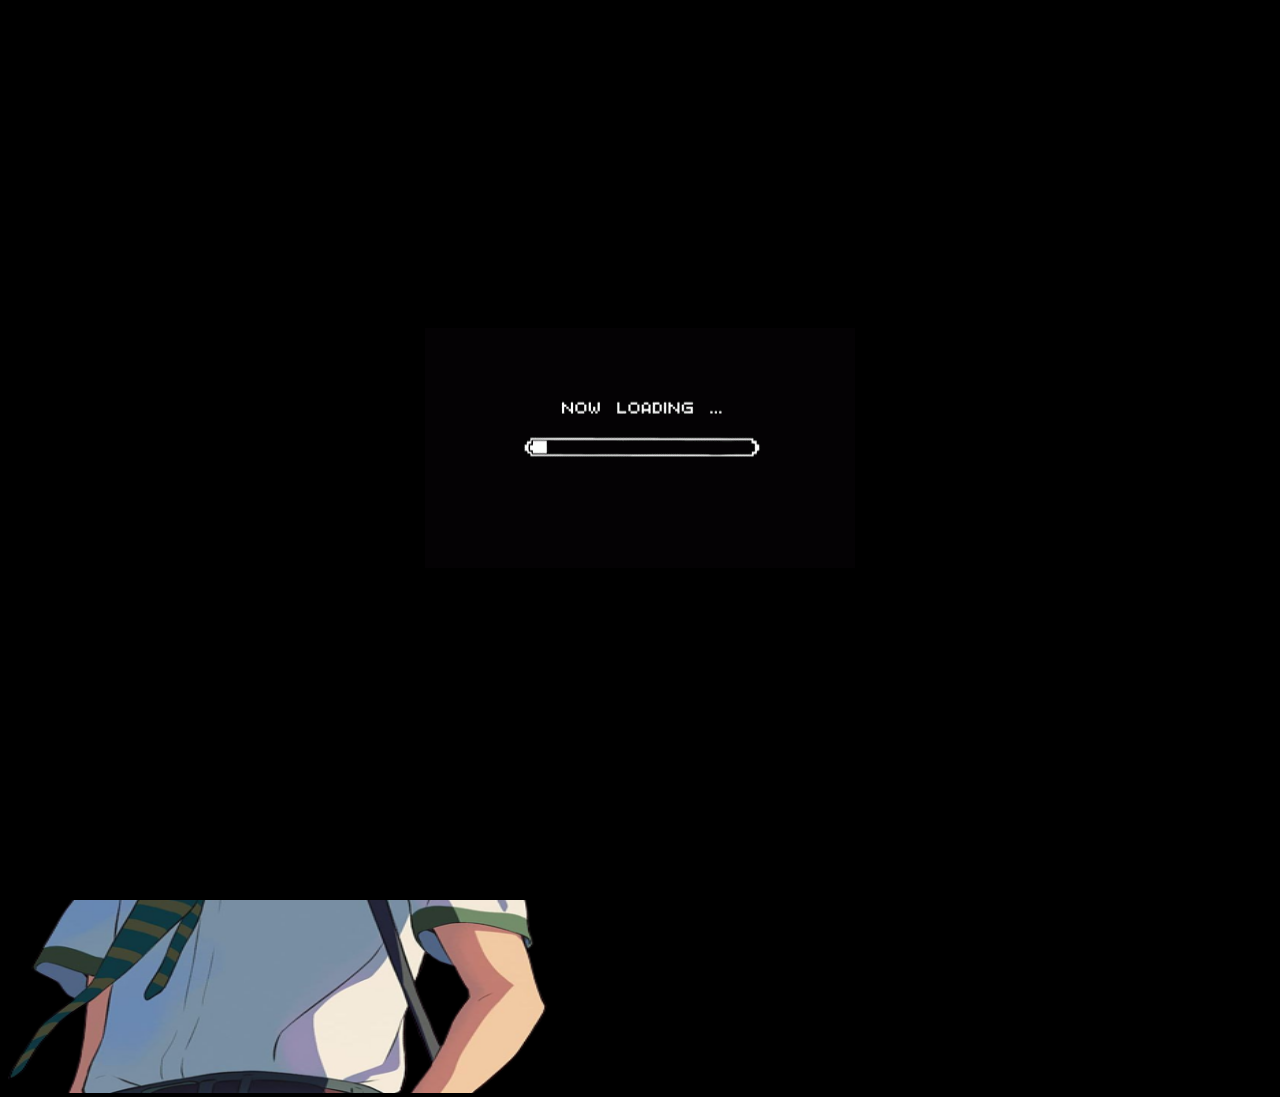
<file: pages/index.html>
<!DOCTYPE html>
<html lang="en">
  <head>
    <meta charset="UTF-8" />
    <meta http-equiv="X-UA-Compatible" content="IE=edge" />
    <meta name="viewport" content="width=device-width, initial-scale=1.0" />
    <title>Portofolio | Dennis Satriani Sp</title>
    <!-- Font -->
    <link rel="preconnect" href="https://fonts.googleapis.com" />
    <link rel="preconnect" href="https://fonts.gstatic.com" crossorigin />
    <link href="https://fonts.googleapis.com/css2?family=Trispace:wght@600&display=swap" rel="stylesheet" />
    <link rel="preconnect" href="https://fonts.googleapis.com" />
    <link rel="preconnect" href="https://fonts.gstatic.com" crossorigin />
    <link href="https://fonts.googleapis.com/css2?family=Anek+Latin:wght@300&display=swap" rel="stylesheet" />
    <link rel="preconnect" href="https://fonts.googleapis.com">
    <link rel="preconnect" href="https://fonts.gstatic.com" crossorigin>
    <link href="https://fonts.googleapis.com/css2?family=Roboto+Mono&display=swap" rel="stylesheet">
    <link rel="preconnect" href="https://fonts.googleapis.com">
    <link rel="preconnect" href="https://fonts.gstatic.com" crossorigin>
    <link href="https://fonts.googleapis.com/css2?family=Fira+Sans:wght@500&display=swap" rel="stylesheet">
    <link rel="preconnect" href="https://fonts.googleapis.com">
    <link rel="preconnect" href="https://fonts.gstatic.com" crossorigin>
    <link href="https://fonts.googleapis.com/css2?family=Arima&display=swap" rel="stylesheet">
    <!-- End Font -->

    <!-- Css Bosstrap -->
    <link href="https://cdn.jsdelivr.net/npm/bootstrap@5.0.2/dist/css/bootstrap.min.css" rel="stylesheet" integrity="sha384-EVSTQN3/azprG1Anm3QDgpJLIm9Nao0Yz1ztcQTwFspd3yD65VohhpuuCOmLASjC" crossorigin="anonymous" />
    <!-- End Css Boostrap -->

    <!-- Css Saya -->
    <link rel="stylesheet" href="../asset/style.css" />
    <link rel="stylesheet" href="../asset/preload.css">
    <link rel="icon" type="image/png" href="../img/favicon-32x32.png" sizes="32x32" />
    <link rel="icon" type="image/png" href="../img/favicon-32x32.png" sizes="16x16" />
    <!-- End Css saya -->

    <!-- Animasi -->
    <head>
      <link
        rel="stylesheet"
        href="https://cdnjs.cloudflare.com/ajax/libs/animate.css/4.1.1/animate.min.css"
      />
    </head>
    <!-- Css Font Awesome -->

    <link rel="stylesheet" href="../fontawesome-free-5.15.4-web/css/all.min.css" />
    <!-- End CSS -->
  </head>
  <body>
    <!-- Preload -->
    <div class="preloader">
      <div class="loading">
        <img src="../img/loading1.gif" alt="" />
      </div>
    <!-- Preload end -->
    </div>
    <!-- Start Navigasi -->
    <nav class="navbar navbar-expand-lg bg-dark text-white">
      <div class="container">
        <a class="navbar-brand" href="#" style="color: #fff200; font-family: 'Trispace', sans-serif">./Dennis</a>
        <button class="navbar-toggler" type="button" data-bs-toggle="collapse" data-bs-target="#navbarNav" aria-controls="navbarNav" aria-expanded="false" aria-label="Toggle navigation">
          <span class="navbar-toggler-icon"></span>
        </button>
        <div class="collapse navbar-collapse" id="navbarNav">
          <ul class="navbar-nav ms-auto">
            <li class="nav-item">
              <a class="nav-link active" aria-current="page" href="#" style="color: #fff200"><i class="fas fa-home me-2"></i>Home</a>
            </li>
            <li class="nav-item">
              <a class="nav-link tombol putih" href="about.html"><i class="fas fa-user-astronaut me-2"></i>About</a>
            </li>
            <li class="nav-item">
              <a class="nav-link tombol putih" href="skill.html"><i class="fas fa-tools me-2"></i>Skills</a>
            </li>
            <li class="nav-item">
              <a class="nav-link tombol putih" href="pendidikan.html"><i class="fas fa-graduation-cap me-2"></i>Educational Background</a>
            </li>
            <li class="nav-item">
              <a class="nav-link tombol putih" href="portofolio.html"><i class="fab fa-accusoft me-2"></i>Portofolio</a>
            </li>
            <li class="nav-item">
              <a class="nav-link tombol putih" href="hubungi.html"><i class="fas fa-sms me-2"></i>Contact me</a>
            </li>
          </ul>
        </div>
      </div>
    </nav>
    <!-- End Navigasi -->

    <!-- Jumbotron -->
    <section id="particles-js">
      <div class="container container12">
        <div class="row text-white ">
          <div class="col-md-6 margin">
            <div class="jumbotron">
                <h3 style="font-family: 'Roboto Mono', monospace; color: #fff200;">Hi,Coders!</h3>
              <h1 class="display-4" style="font-family: 'Fira Sans', sans-serif;"><span>I'm</span> <span class="animasi animate__animated animate__flash animate__infinite">Dennis Satriani</span> |</h1>
              <p class="lead">I am a student at SMAN 2 CITY CIREBON. I really like the web field since 1st grade of junior high school. Since then I have continued to study until now. I have about 3 years experience in the website</p>
              <a class="btn btn-warning btn-lg tekan" href="../kuis/form.php" role="button" style="border-radius: 50px; font-weight: bold;">Coba Game Saya!</a>
            </div>
          </div>
          <div class="col-md-5">
            <img src="../img/banner.png" class="animate__animated animate__bounceInDown" alt="" width="550px" height="600px"/>
          </div>
        </div>
        </div>
      </div>
    </section>
    <!-- End Jumbotron -->
  <!-- Footer -->
  <footer class="penutup" style="font-family: 'Courier New', Courier, monospace; color: white">
    <hr />
    <p class="text-center">CopyRight By ./Dennis Satriani Sucipto Putra</p>
  </footer>
  <!-- End Footer -->
    <!-- Kumpulan Java Script -->
    <script src="../asset/Jquery.js"></script>
    <script src="https://cdn.jsdelivr.net/npm/bootstrap@5.0.2/dist/js/bootstrap.bundle.min.js" integrity="sha384-MrcW6ZMFYlzcLA8Nl+NtUVF0sA7MsXsP1UyJoMp4YLEuNSfAP+JcXn/tWtIaxVXM" crossorigin="anonymous"></script>
    <script src="../asset/particles.min.js"></script>
    <script src="../asset/particles.js"></script>
    <script src="../asset/app.js"></script>
    <script src="../asset/main.js"></script>
  </body>
</html>
</file>
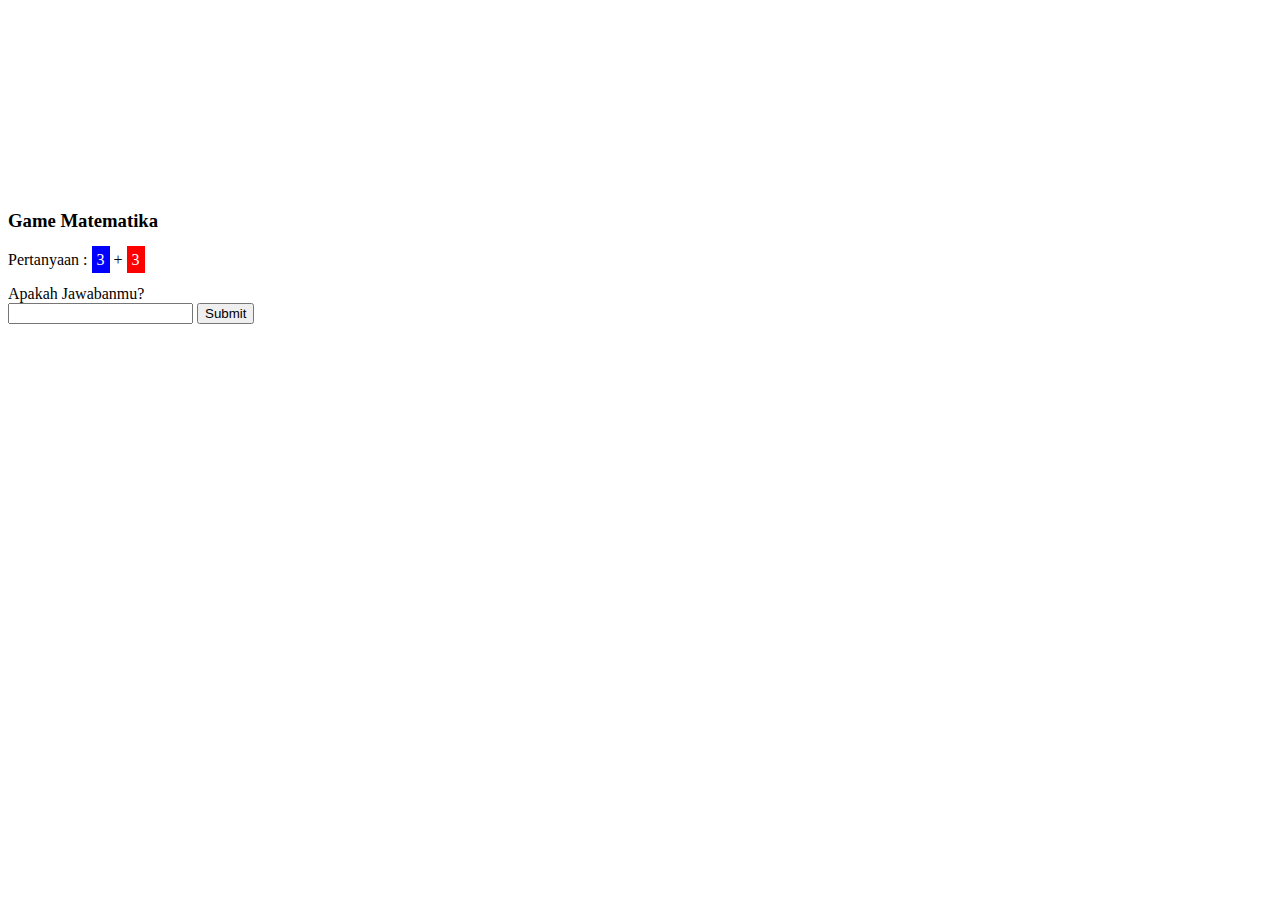
<file: game/game.html>
<!DOCTYPE html>
<html lang="en">
  <head>
    <meta charset="UTF-8" />
    <meta http-equiv="X-UA-Compatible" content="IE=edge" />
    <meta name="viewport" content="width=device-width, initial-scale=1.0" />
    <title>Game Pembelajaran Batch 1</title>
    <link href="https://cdn.jsdelivr.net/npm/bootstrap@5.0.2/dist/css/bootstrap.min.css" rel="stylesheet" integrity="sha384-EVSTQN3/azprG1Anm3QDgpJLIm9Nao0Yz1ztcQTwFspd3yD65VohhpuuCOmLASjC" crossorigin="anonymous" />
    <link rel="stylesheet" href="game.css" />
  </head>
  <body>
    <div class="container text-white" style="margin-top: 210px">
      <div class="row">
        <div class="col text-center">
          <h3>Game Matematika</h3>
          <p>Pertanyaan : <span id="number1" style="background-color: blue; color: white; padding: 5px"></span> + <span id="number2" style="background-color: red; color: white; padding: 5px"></span></p>
          <label for="">Apakah Jawabanmu?</label>
          <br />
          <input type="text" id="total" />
          <button class="btn btn-primary button" id="tombol">Submit</button>
          <br />
        </div>
      </div>
    </div>
    <script src="../asset/Jquery.js"></script>
    <script src="game.js"></script>
  </body>
</html>
</file>
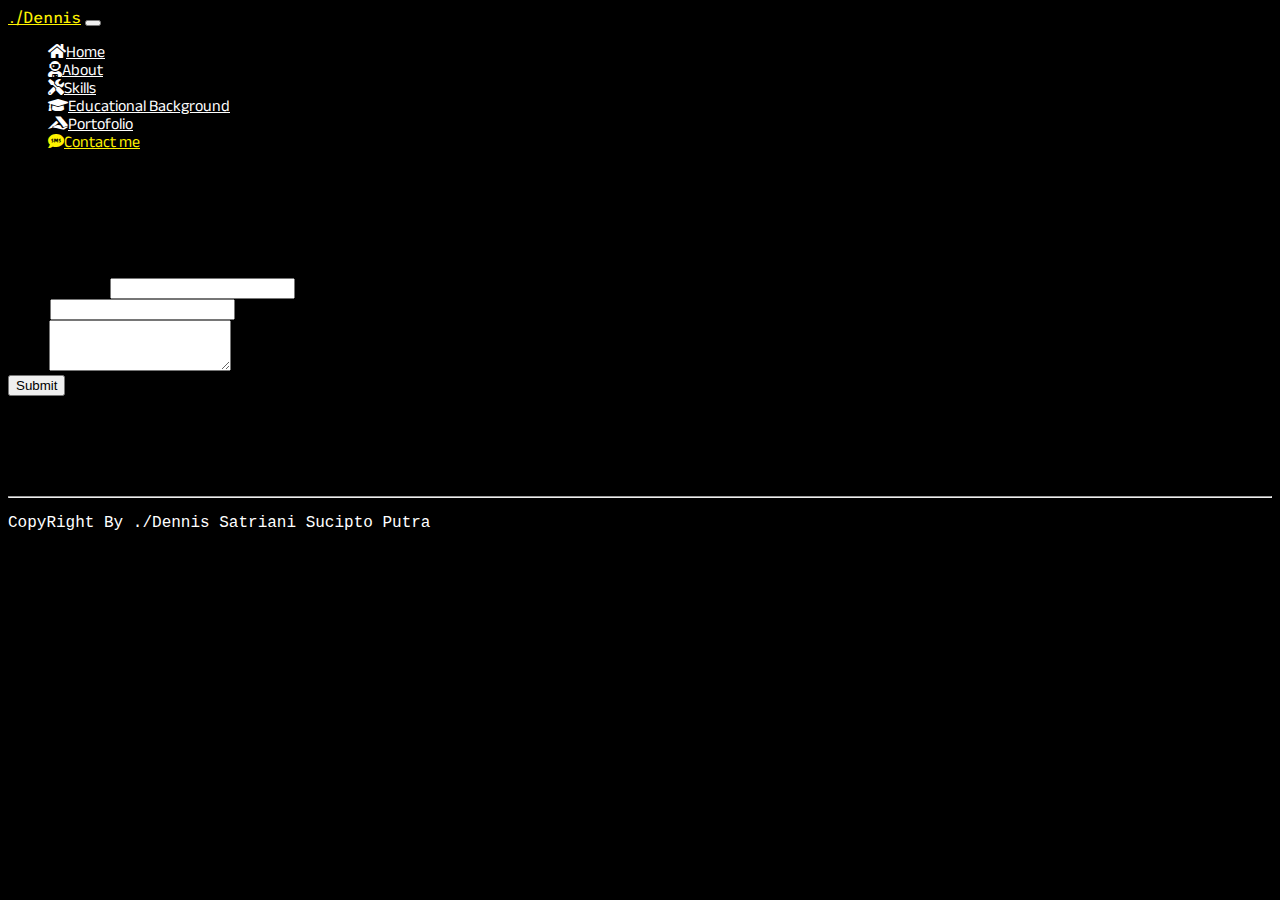
<file: pages/hubungi.html>
<!DOCTYPE html>
<html lang="en">
  <head>
    <meta charset="UTF-8" />
    <meta http-equiv="X-UA-Compatible" content="IE=edge" />
    <meta name="viewport" content="width=device-width, initial-scale=1.0" />
    <title>Portofolio | Dennis Satriani Sp</title>
    <!-- Font -->
    <link rel="preconnect" href="https://fonts.googleapis.com" />
    <link rel="preconnect" href="https://fonts.gstatic.com" crossorigin />
    <link href="https://fonts.googleapis.com/css2?family=Trispace:wght@600&display=swap" rel="stylesheet" />
    <link rel="preconnect" href="https://fonts.googleapis.com" />
    <link rel="preconnect" href="https://fonts.gstatic.com" crossorigin />
    <link href="https://fonts.googleapis.com/css2?family=Anek+Latin:wght@300&display=swap" rel="stylesheet" />
    <link rel="preconnect" href="https://fonts.googleapis.com" />
    <link rel="preconnect" href="https://fonts.gstatic.com" crossorigin />
    <link href="https://fonts.googleapis.com/css2?family=Roboto+Mono&display=swap" rel="stylesheet" />
    <link rel="preconnect" href="https://fonts.googleapis.com" />
    <link rel="preconnect" href="https://fonts.gstatic.com" crossorigin />
    <link href="https://fonts.googleapis.com/css2?family=Fira+Sans:wght@500&display=swap" rel="stylesheet" />
    <link rel="preconnect" href="https://fonts.googleapis.com" />
    <link rel="preconnect" href="https://fonts.gstatic.com" crossorigin />
    <link href="https://fonts.googleapis.com/css2?family=Arima&display=swap" rel="stylesheet" />
    <link rel="preconnect" href="https://fonts.googleapis.com" />
    <link rel="preconnect" href="https://fonts.gstatic.com" crossorigin />
    <link href="https://fonts.googleapis.com/css2?family=Gentium+Book+Plus:ital@1&display=swap" rel="stylesheet" />
    <!-- End Font -->

    <!-- Css Bosstrap -->
    <link href="https://cdn.jsdelivr.net/npm/bootstrap@5.0.2/dist/css/bootstrap.min.css" rel="stylesheet" integrity="sha384-EVSTQN3/azprG1Anm3QDgpJLIm9Nao0Yz1ztcQTwFspd3yD65VohhpuuCOmLASjC" crossorigin="anonymous" />
    <!-- End Css Boostrap -->

    <!-- Css Saya -->
    <link rel="stylesheet" href="../asset/style.css" />
    <link rel="icon" type="image/png" href="../img/favicon-32x32.png" sizes="32x32" />
    <link rel="icon" type="image/png" href="../img/favicon-32x32.png" sizes="16x16" />
    <!-- End Css saya -->

    <!-- Animasi -->
    <head>
      <link rel="stylesheet" href="https://cdnjs.cloudflare.com/ajax/libs/animate.css/4.1.1/animate.min.css" />
    </head>
    <!-- Css Font Awesome -->

    <link rel="stylesheet" href="../fontawesome-free-5.15.4-web/css/all.min.css" />
    <!-- End CSS -->
  </head>
  <body>
    <!-- Start Navigasi -->
    <nav class="navbar navbar-expand-lg navbar-dark bg-dark text-white fixed-top">
      <div class="container">
        <a class="navbar-brand" href="#" style="color: #fff200; font-family: 'Trispace', sans-serif">./Dennis</a>
        <button class="navbar-toggler" type="button" data-bs-toggle="collapse" data-bs-target="#navbarNav" aria-controls="navbarNav" aria-expanded="false" aria-label="Toggle navigation">
          <span class="navbar-toggler-icon"></span>
        </button>
        <div class="collapse navbar-collapse" id="navbarNav">
          <ul class="navbar-nav ms-auto">
            <li class="nav-item">
              <a class="nav-link tombol" aria-current="page" href="index.html" style="color: white"><i class="fas fa-home me-2"></i>Home</a>
            </li>
            <li class="nav-item">
              <a class="nav-link tombol putih" href="about.html"><i class="fas fa-user-astronaut me-2"></i>About</a>
            </li>
            <li class="nav-item">
              <a class="nav-link tombol putih" href="skill.html"><i class="fas fa-tools me-2"></i>Skills</a>
            </li>
            <li class="nav-item">
              <a class="nav-link tombol putih" href="pendidikan.html"><i class="fas fa-graduation-cap me-2"></i>Educational Background</a>
            </li>
            <li class="nav-item">
              <a class="nav-link tombol putih" href="portofolio.html"><i class="fab fa-accusoft me-2"></i>Portofolio</a>
            </li>
            <li class="nav-item">
              <a class="nav-link tombol putih" href="hubungi.html" style="color: #fff200"><i class="fas fa-sms me-2"></i>Contact me</a>
            </li>
          </ul>
        </div>
      </div>
    </nav>
    <!-- End Navigasi -->
    <!-- Hubungi -->
    <div class="container text-white" style="margin-top: 80px;">
        <div class="row text-center">
          <div class="col">
            <h2><i class="fas fa-sms me-2"></i>Contact Me</h2>
          </div>
        </div>
        <div class="row justify-content-center">
          <div class="col-md-6">
            <form>
              <div class="mb-3">
                <label for="nama" class="form-label">Nama Lengkap</label>
                <input type="text" class="form-control" id="nama" aria-describedby="emailHelp" required/>
              </div>
              <div class="mb-3">
                <label for="email" class="form-label">Email</label>
                <input type="email" class="form-control" id="email" required/>
              </div>
              <div class="mb-3">
                <label for=pesan" class="form-label">Pesan</label>
                <textarea class="form-control" id="pesan" rows="3" required></textarea>
              </div>
              <button type="submit" class="btn btn-primary">Submit</button>
            </form>
          </div>
        </div>
      </div>
    <!-- Hubungi End -->
    <!-- Footer -->
    <footer style="font-family: 'Courier New', Courier, monospace; color: white; margin-top: 100px">
      <hr />
      <p class="text-center">CopyRight By ./Dennis Satriani Sucipto Putra</p>
    </footer>
    <!-- End Footer -->
    <!-- Kumpulan Java Script -->
    <script src="../asset/Jquery.js"></script>
    <script src="https://cdn.jsdelivr.net/npm/bootstrap@5.0.2/dist/js/bootstrap.bundle.min.js" integrity="sha384-MrcW6ZMFYlzcLA8Nl+NtUVF0sA7MsXsP1UyJoMp4YLEuNSfAP+JcXn/tWtIaxVXM" crossorigin="anonymous"></script>
    <script src="../asset/particles.min.js"></script>
    <script src="../asset/particles.js"></script>
    <script src="../asset/app.js"></script>
    <script src="../asset/main.js"></script>
  </body>
</html>
</file>
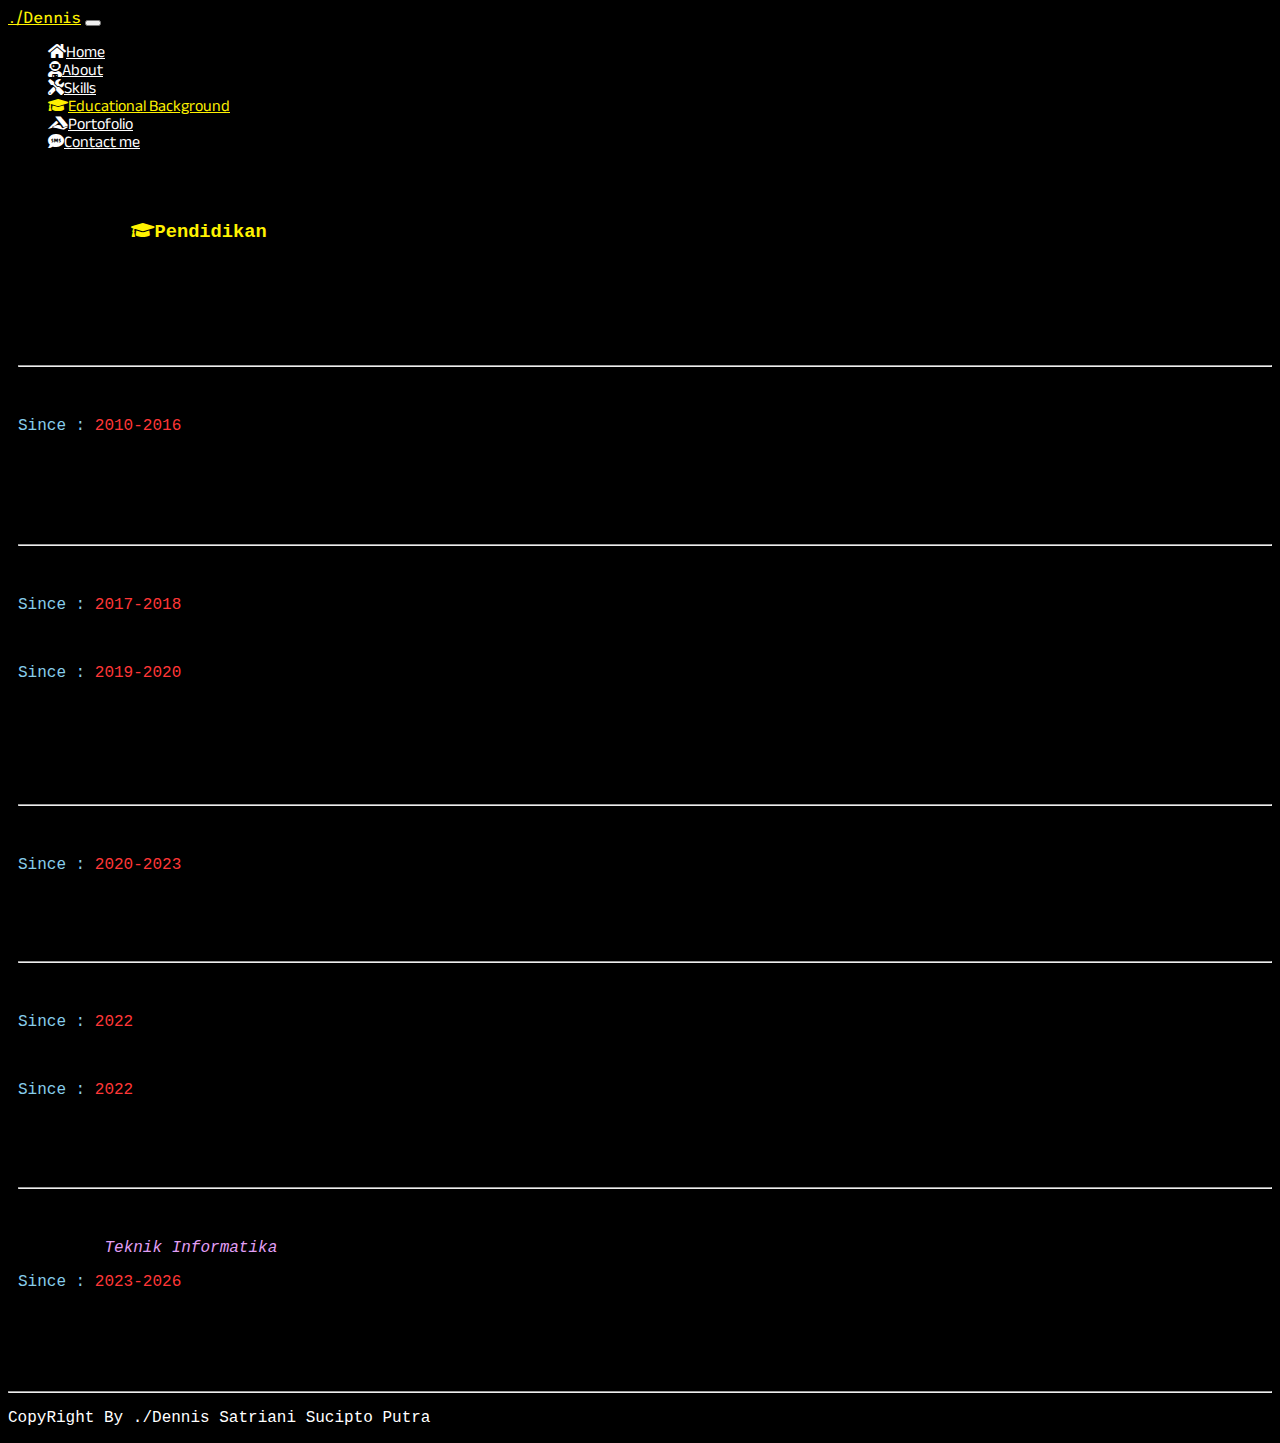
<file: pages/pendidikan.html>
<!DOCTYPE html>
<html lang="en">
  <head>
    <meta charset="UTF-8" />
    <meta http-equiv="X-UA-Compatible" content="IE=edge" />
    <meta name="viewport" content="width=device-width, initial-scale=1.0" />
    <title>Portofolio | Dennis Satriani Sp</title>
    <!-- Font -->
    <link rel="preconnect" href="https://fonts.googleapis.com" />
    <link rel="preconnect" href="https://fonts.gstatic.com" crossorigin />
    <link href="https://fonts.googleapis.com/css2?family=Trispace:wght@600&display=swap" rel="stylesheet" />
    <link rel="preconnect" href="https://fonts.googleapis.com" />
    <link rel="preconnect" href="https://fonts.gstatic.com" crossorigin />
    <link href="https://fonts.googleapis.com/css2?family=Anek+Latin:wght@300&display=swap" rel="stylesheet" />
    <link rel="preconnect" href="https://fonts.googleapis.com" />
    <link rel="preconnect" href="https://fonts.gstatic.com" crossorigin />
    <link href="https://fonts.googleapis.com/css2?family=Roboto+Mono&display=swap" rel="stylesheet" />
    <link rel="preconnect" href="https://fonts.googleapis.com" />
    <link rel="preconnect" href="https://fonts.gstatic.com" crossorigin />
    <link href="https://fonts.googleapis.com/css2?family=Fira+Sans:wght@500&display=swap" rel="stylesheet" />
    <link rel="preconnect" href="https://fonts.googleapis.com" />
    <link rel="preconnect" href="https://fonts.gstatic.com" crossorigin />
    <link href="https://fonts.googleapis.com/css2?family=Arima&display=swap" rel="stylesheet" />
    <link rel="preconnect" href="https://fonts.googleapis.com" />
    <link rel="preconnect" href="https://fonts.gstatic.com" crossorigin />
    <link href="https://fonts.googleapis.com/css2?family=Gentium+Book+Plus:ital@1&display=swap" rel="stylesheet" />
    <!-- End Font -->

    <!-- Css Bosstrap -->
    <link href="https://cdn.jsdelivr.net/npm/bootstrap@5.0.2/dist/css/bootstrap.min.css" rel="stylesheet" integrity="sha384-EVSTQN3/azprG1Anm3QDgpJLIm9Nao0Yz1ztcQTwFspd3yD65VohhpuuCOmLASjC" crossorigin="anonymous" />
    <!-- End Css Boostrap -->

    <!-- Css Saya -->
    <link rel="stylesheet" href="../asset/style.css" />
    <link rel="icon" type="image/png" href="../img/favicon-32x32.png" sizes="32x32" />
    <link rel="icon" type="image/png" href="../img/favicon-32x32.png" sizes="16x16" />
    <!-- End Css saya -->

    <!-- Animasi -->
    <head>
      <link rel="stylesheet" href="https://cdnjs.cloudflare.com/ajax/libs/animate.css/4.1.1/animate.min.css" />
    </head>
    <!-- Css Font Awesome -->

    <link rel="stylesheet" href="../fontawesome-free-5.15.4-web/css/all.min.css" />
    <!-- End CSS -->
  </head>
  <body>
    <!-- Start Navigasi -->
    <nav class="navbar navbar-expand-lg navbar-dark bg-dark text-white fixed-top">
      <div class="container">
        <a class="navbar-brand" href="#" style="color: #fff200; font-family: 'Trispace', sans-serif">./Dennis</a>
        <button class="navbar-toggler" type="button" data-bs-toggle="collapse" data-bs-target="#navbarNav" aria-controls="navbarNav" aria-expanded="false" aria-label="Toggle navigation">
          <span class="navbar-toggler-icon"></span>
        </button>
        <div class="collapse navbar-collapse" id="navbarNav">
          <ul class="navbar-nav ms-auto">
            <li class="nav-item">
              <a class="nav-link tombol" aria-current="page" href="index.html" style="color: white"><i class="fas fa-home me-2"></i>Home</a>
            </li>
            <li class="nav-item">
              <a class="nav-link tombol putih" href="about.html"><i class="fas fa-user-astronaut me-2"></i>About</a>
            </li>
            <li class="nav-item">
              <a class="nav-link tombol putih" href="skill.html"><i class="fas fa-tools me-2"></i>Skills</a>
            </li>
            <li class="nav-item">
              <a class="nav-link tombol putih" href="pendidikan.html" style="color: #fff200"><i class="fas fa-graduation-cap me-2"></i>Educational Background</a>
            </li>
            <li class="nav-item">
              <a class="nav-link tombol putih" href="portofolio.html"><i class="fab fa-accusoft me-2"></i>Portofolio</a>
            </li>
            <li class="nav-item">
              <a class="nav-link tombol putih" href="hubungi.html"><i class="fas fa-sms me-2"></i>Contact me</a>
            </li>
          </ul>
        </div>
      </div>
    </nav>
    <!-- End Navigasi -->
    <!-- Pendidikan -->
    <div class="container aturan text-center animate__animated animate__slideInDown" style="font-family: 'Courier New', Courier, monospace">
      <div class="row">
        <div class="col text-white">
          <h3>
            Background <span style="color: #fff200"><i class="fas fa-graduation-cap me-2"></i>Pendidikan</span>
          </h3>
        </div>
      </div>
      <div class="row text-center">
        <div class="col-md-4 text-white">
          <div class="padding" style="margin-top: 50px">
            <h4><i class="fas fa-graduation-cap me-2"></i>Sekolah Dasar</h4>
            <hr />
            <p><i>SDN PEKAYON JAYA 2</i></p>
            <p style="color: skyblue">Since : <span style="color: rgb(255, 55, 55)">2010-2016</span></p>
          </div>
        </div>

        <div class="col-md-4 text-white" style="margin-top: 0px">
          <div class="padding" style="margin-top: 20px">
            <h4>
              <i class="fas fa-graduation-cap me-2"></i>Sekolah <br />
              Menengah Pertama
            </h4>
            <hr />
            <p><i>SMPN 12 KOTA BEKASI</i></p>
            <p style="color: skyblue">Since : <span style="color: rgb(255, 55, 55)">2017-2018</span></p>
            <p><i>SMPN 12 KOTA CIREBON</i></p>
            <p style="color: skyblue">Since : <span style="color: rgb(255, 55, 55)">2019-2020</span></p>
          </div>
        </div>

        <div class="col-md-4 text-white">
          <div class="padding" style="margin-top: 50px">
            <h4><i class="fas fa-graduation-cap me-2"></i>Sekolah Menengah Atas</h4>
            <hr />
            <p><i>SMAN 2 KOTA CIREBON</i></p>
            <p style="color: skyblue">Since : <span style="color: rgb(255, 55, 55)">2020-2023</span></p>
          </div>
        </div>

        <div class="row justify-content-center">
          <div class="col-md-4 text-white">
            <div class="padding" style="margin-top: 10px">
              <h4><i class="fas fa-graduation-cap me-2"></i>Kursus Online</h4>
              <hr />
              <p><i>DICODING/ FRONT END DEVELOPER</i></p>
              <p style="color: skyblue">Since : <span style="color: rgb(255, 55, 55)">2022</span></p>
              <p><i>Hacktiv8/kodeid/FRONT END DEVELOPER</i></p>
              <p style="color: skyblue">Since : <span style="color: rgb(255, 55, 55)">2022</span></p>
            </div>
          </div>

          <div class="col-md-4 text-white">
            <div class="padding" style="margin-top: 10px">
              <h4><i class="fas fa-graduation-cap me-2"></i>Kuliah</h4>
              <hr />
              <p><i>Universitas Indonesia</i></p>
              <p>
                <i>Jurusan :<span style="color: #e19ff5">Teknik Informatika</span></i>
              </p>
              <p style="color: skyblue">Since : <span style="color: rgb(255, 55, 55)">2023-2026</span></p>
            </div>
          </div>
        </div>
      </div>
    </div>
    <!-- Pendidikan End -->
    <!-- Footer -->
    <footer style="font-family: 'Courier New', Courier, monospace; color: white; margin-top: 100px">
      <hr />
      <p class="text-center">CopyRight By ./Dennis Satriani Sucipto Putra</p>
    </footer>
    <!-- End Footer -->
    <!-- Kumpulan Java Script -->
    <script src="../asset/Jquery.js"></script>
    <script src="https://cdn.jsdelivr.net/npm/bootstrap@5.0.2/dist/js/bootstrap.bundle.min.js" integrity="sha384-MrcW6ZMFYlzcLA8Nl+NtUVF0sA7MsXsP1UyJoMp4YLEuNSfAP+JcXn/tWtIaxVXM" crossorigin="anonymous"></script>
    <script src="../asset/particles.min.js"></script>
    <script src="../asset/particles.js"></script>
    <script src="../asset/app.js"></script>
    <script src="../asset/main.js"></script>
  </body>
</html>
</file>
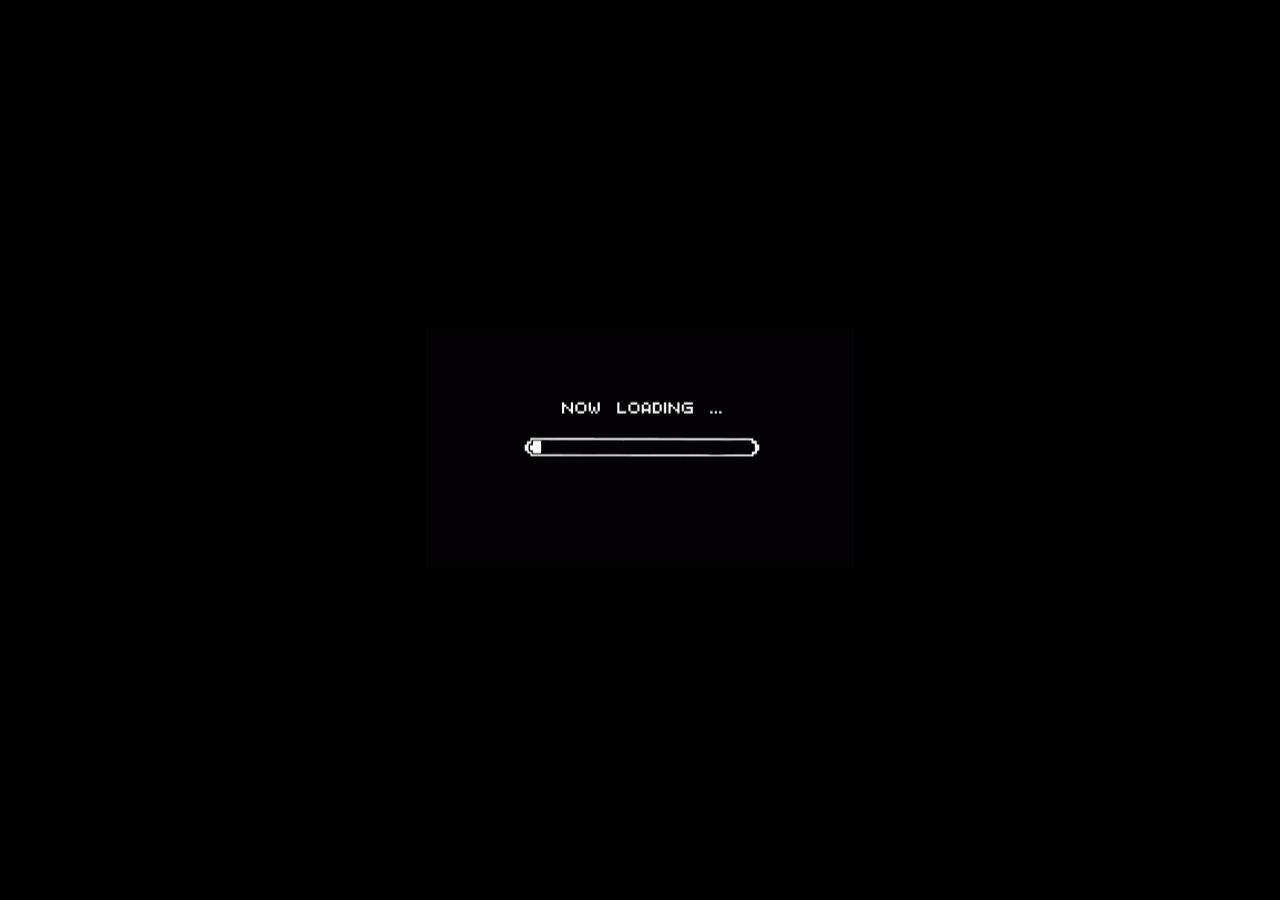
<file: pages/preloader.html>
<!DOCTYPE html>
<html lang="en">
  <head>
    <meta charset="UTF-8" />
    <meta http-equiv="X-UA-Compatible" content="IE=edge" />
    <meta name="viewport" content="width=device-width, initial-scale=1.0" />
    <title>Preloader</title>
    <link rel="stylesheet" href="../asset/preload.css" />
  </head>
  <body>
    <div class="preloader">
      <div class="loading">
        <img src="../img/loading1.gif" alt="" />
      </div>
    </div>

    <section>
      <h1 style="color: white">judul berita</h1>
      <p style="color: white">
        Lorem ipsum dolor sit amet consectetur adipisicing elit. Ratione, ducimus placeat recusandae laboriosam esse nihil, perferendis laudantium tenetur expedita nesciunt labore. Laudantium harum maiores ex ullam eum quidem pariatur
        voluptate! Magnam est dolores recusandae sit.
      </p>
    </section>
    <!-- Kumpulan JavaScript -->
    <script src="../asset/Jquery.js"></script>
    <script src="../asset/main.js"></script>
  </body>
</html>
</file>
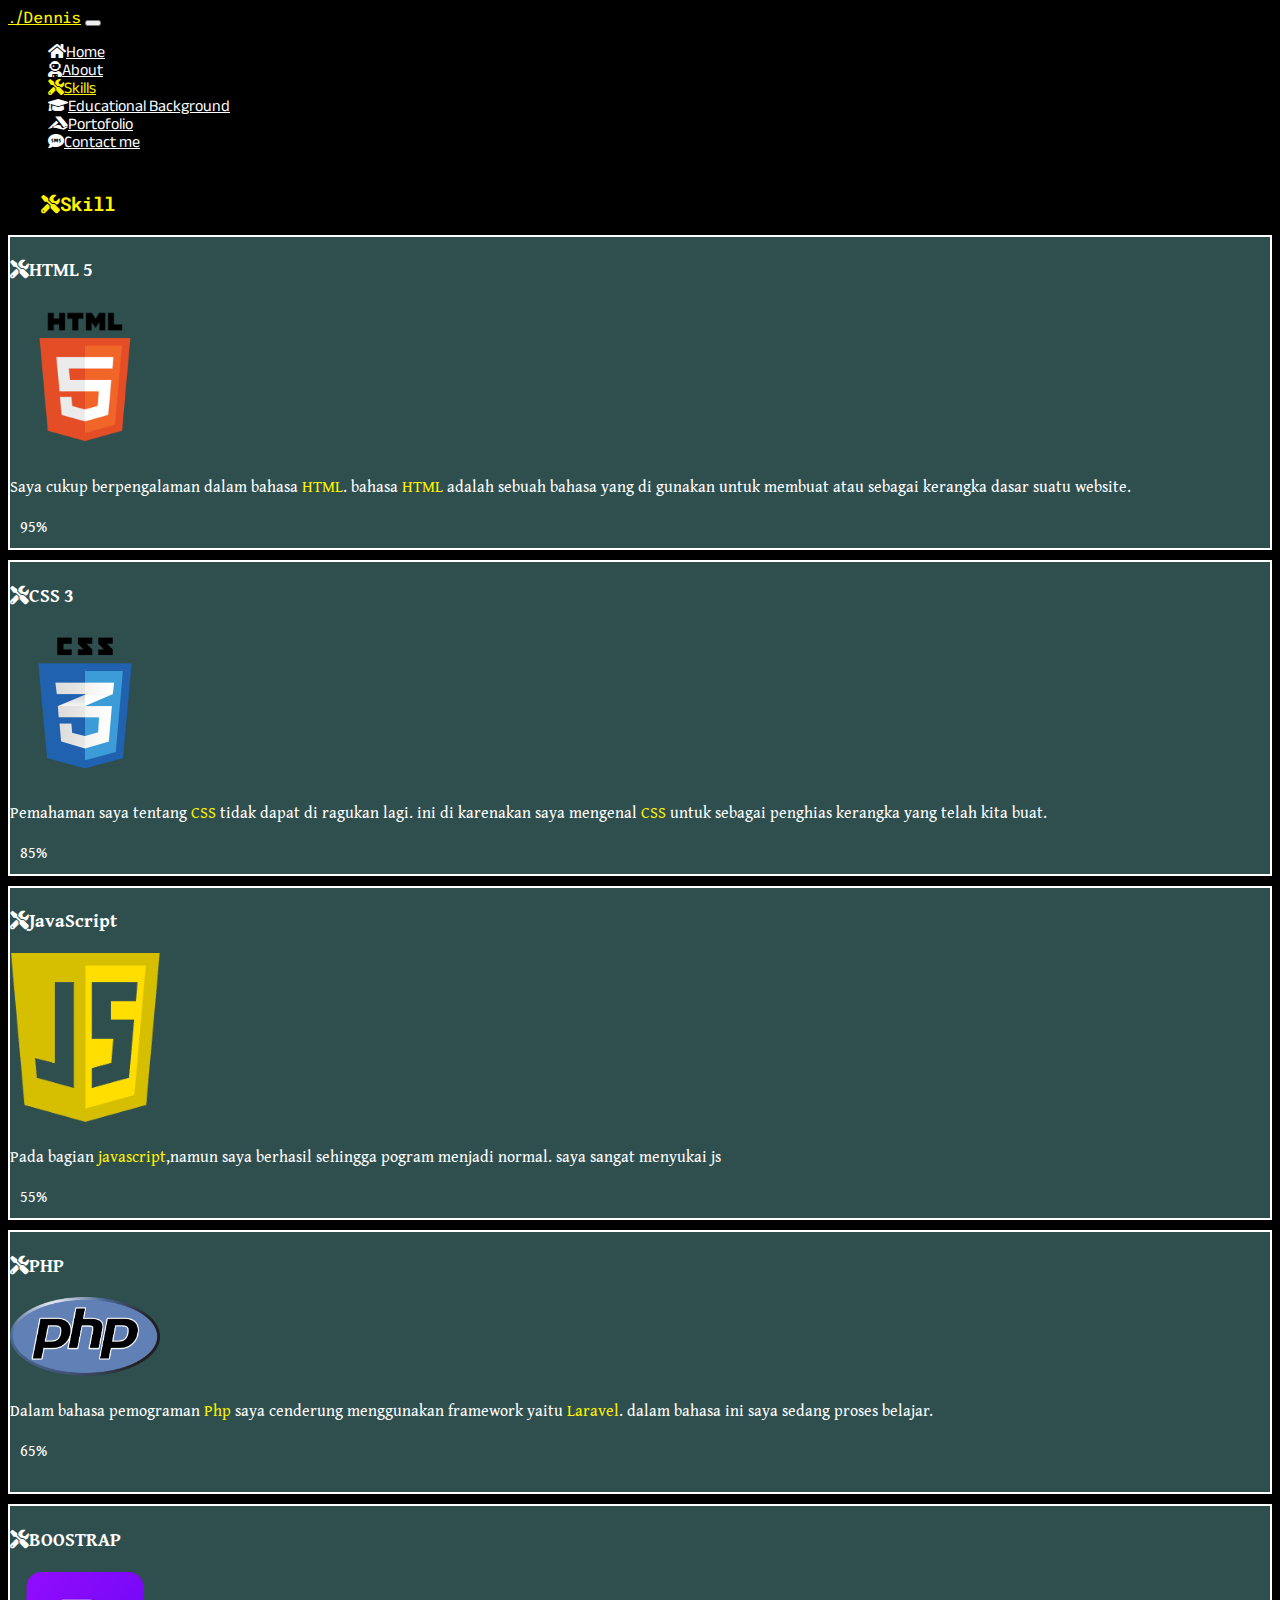
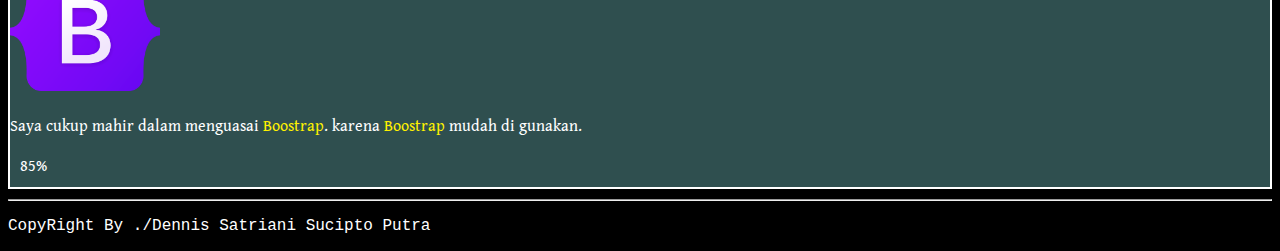
<file: pages/skill.html>
<!DOCTYPE html>
<html lang="en">
  <head>
    <meta charset="UTF-8" />
    <meta http-equiv="X-UA-Compatible" content="IE=edge" />
    <meta name="viewport" content="width=device-width, initial-scale=1.0" />
    <title>Portofolio | Dennis Satriani Sp</title>
    <!-- Font -->
    <link rel="preconnect" href="https://fonts.googleapis.com" />
    <link rel="preconnect" href="https://fonts.gstatic.com" crossorigin />
    <link href="https://fonts.googleapis.com/css2?family=Trispace:wght@600&display=swap" rel="stylesheet" />
    <link rel="preconnect" href="https://fonts.googleapis.com" />
    <link rel="preconnect" href="https://fonts.gstatic.com" crossorigin />
    <link href="https://fonts.googleapis.com/css2?family=Anek+Latin:wght@300&display=swap" rel="stylesheet" />
    <link rel="preconnect" href="https://fonts.googleapis.com" />
    <link rel="preconnect" href="https://fonts.gstatic.com" crossorigin />
    <link href="https://fonts.googleapis.com/css2?family=Roboto+Mono&display=swap" rel="stylesheet" />
    <link rel="preconnect" href="https://fonts.googleapis.com" />
    <link rel="preconnect" href="https://fonts.gstatic.com" crossorigin />
    <link href="https://fonts.googleapis.com/css2?family=Fira+Sans:wght@500&display=swap" rel="stylesheet" />
    <link rel="preconnect" href="https://fonts.googleapis.com" />
    <link rel="preconnect" href="https://fonts.gstatic.com" crossorigin />
    <link href="https://fonts.googleapis.com/css2?family=Arima&display=swap" rel="stylesheet" />
    <link rel="preconnect" href="https://fonts.googleapis.com" />
    <link rel="preconnect" href="https://fonts.gstatic.com" crossorigin />
    <link href="https://fonts.googleapis.com/css2?family=Gentium+Book+Plus:ital@1&display=swap" rel="stylesheet" />
    <!-- End Font -->

    <!-- Css Bosstrap -->
    <link href="https://cdn.jsdelivr.net/npm/bootstrap@5.0.2/dist/css/bootstrap.min.css" rel="stylesheet" integrity="sha384-EVSTQN3/azprG1Anm3QDgpJLIm9Nao0Yz1ztcQTwFspd3yD65VohhpuuCOmLASjC" crossorigin="anonymous" />
    <!-- End Css Boostrap -->

    <!-- Css Saya -->
    <link rel="stylesheet" href="../asset/style.css" />
    <link rel="icon" type="image/png" href="../img/favicon-32x32.png" sizes="32x32" />
    <link rel="icon" type="image/png" href="../img/favicon-32x32.png" sizes="16x16" />
    <!-- End Css saya -->

    <!-- Animasi -->
    <head>
      <link rel="stylesheet" href="https://cdnjs.cloudflare.com/ajax/libs/animate.css/4.1.1/animate.min.css" />
    </head>
    <!-- Css Font Awesome -->

    <link rel="stylesheet" href="../fontawesome-free-5.15.4-web/css/all.min.css" />
    <!-- End CSS -->
  </head>
  <body>
    <!-- Start Navigasi -->
    <nav class="navbar navbar-expand-lg navbar-dark bg-dark text-white fixed-top">
      <div class="container">
        <a class="navbar-brand" href="#" style="color: #fff200; font-family: 'Trispace', sans-serif">./Dennis</a>
        <button class="navbar-toggler" type="button" data-bs-toggle="collapse" data-bs-target="#navbarNav" aria-controls="navbarNav" aria-expanded="false" aria-label="Toggle navigation">
          <span class="navbar-toggler-icon"></span>
        </button>
        <div class="collapse navbar-collapse" id="navbarNav">
          <ul class="navbar-nav ms-auto">
            <li class="nav-item">
              <a class="nav-link tombol" aria-current="page" href="index.html" style="color: white"><i class="fas fa-home me-2"></i>Home</a>
            </li>
            <li class="nav-item">
              <a class="nav-link tombol putih" href="about.html"><i class="fas fa-user-astronaut me-2"></i>About</a>
            </li>
            <li class="nav-item">
              <a class="nav-link tombol putih" href="skill.html" style="color: #fff200"><i class="fas fa-tools me-2"></i>Skills</a>
            </li>
            <li class="nav-item">
              <a class="nav-link tombol putih" href="pendidikan.html"><i class="fas fa-graduation-cap me-2"></i>Educational Background</a>
            </li>
            <li class="nav-item">
              <a class="nav-link tombol putih" href="portofolio.html"><i class="fab fa-accusoft me-2"></i>Portofolio</a>
            </li>
            <li class="nav-item">
              <a class="nav-link tombol putih" href="hubungi.html"><i class="fas fa-sms me-2"></i>Contact me</a>
            </li>
          </ul>
        </div>
      </div>
    </nav>
    <!-- End Navigasi -->
    <!-- Skill -->
    <div class="container text-center animate__animated animate__fadeInTopRight" style="margin-top: 40px">
      <div class="row">
        <div class="col text-white judul" style="font-family: 'Roboto Mono', monospace">
          <h3>
            My <span class="animate__animated animate__flash animate__infinite" style="color: #fff200"><i class="fas fa-tools me-2"></i>Skill</span>
          </h3>
        </div>
      </div>
      <div class="row" style="font-family: 'Gentium Book Plus', serif">
        <div class="col-md-4 text-center">
          <div class="kartu" style="font-family: 'Gentium Book Plus', serif">
            <div class="card-title">
              <h3><i class="fas fa-tools me-2"></i>HTML 5</h3>
            </div>
            <img src="../img/html.png" alt="" width="150px" />
            <p>Saya cukup berpengalaman dalam bahasa <span style="color: #fff200">HTML</span>. bahasa <span style="color: #fff200">HTML</span> adalah sebuah bahasa yang di gunakan untuk membuat atau sebagai kerangka dasar suatu website.</p>
            <div class="progress proses">
              <div class="progress-bar bg-danger progress-bar-striped progress-bar-animated" role="progressbar" style="width: 95%" aria-valuenow="25" aria-valuemin="0" aria-valuemax="100">95%</div>
            </div>
          </div>
        </div>

        <div class="col-md-4 text-center">
          <div class="kartu">
            <div class="card-title">
              <h3><i class="fas fa-tools me-2"></i>CSS 3</h3>
            </div>
            <img src="../img/css.png" alt="" width="150px" />
            <p>Pemahaman saya tentang <span style="color: #fff200">CSS</span> tidak dapat di ragukan lagi. ini di karenakan saya mengenal <span style="color: #fff200">CSS</span> untuk sebagai penghias kerangka yang telah kita buat.</p>
            <div class="progress proses">
              <div class="progress-bar bg-info progress-bar-striped progress-bar-animated" role="progressbar" style="width: 85%" aria-valuenow="25" aria-valuemin="0" aria-valuemax="100">85%</div>
            </div>
          </div>
        </div>

        <div class="col-md-4 text-center">
          <div class="kartu">
            <div class="card-title">
              <h3><i class="fas fa-tools me-2"></i>JavaScript</h3>
            </div>
            <img src="../img/js.png" alt="" width="150px" />
            <p>Pada bagian <span style="color: #fff200">javascript</span>,namun saya berhasil sehingga pogram menjadi normal. saya sangat menyukai js</p>
            <div class="progress proses">
              <div class="progress-bar bg-warning progress-bar-striped progress-bar-animated" role="progressbar" style="width: 55%" aria-valuenow="25" aria-valuemin="0" aria-valuemax="100">55%</div>
            </div>
          </div>
        </div>

        <div class="row justify-content-center">
          <div class="col-md-4 text-center" style="margin-bottom: 10px">
            <div class="kartu" style="padding-bottom: 20px">
              <div class="card-title">
                <h3><i class="fas fa-tools me-2"></i>PHP</h3>
              </div>
              <img src="../img/php.png" alt="" width="150px" />
              <p>Dalam bahasa pemograman <span style="color: #fff200">Php</span> saya cenderung menggunakan framework yaitu <span style="color: #fff200">Laravel</span>. dalam bahasa ini saya sedang proses belajar.</p>
              <div class="progress proses atas">
                <div class="progress-bar bg-dark progress-bar-striped progress-bar-animated" role="progressbar" style="width: 65%" aria-valuenow="25" aria-valuemin="0" aria-valuemax="100">65%</div>
              </div>
            </div>
          </div>

          <div class="col-md-4 text-center" style="margin-bottom: 10px">
            <div class="kartu">
              <div class="card-title">
                <h3><i class="fas fa-tools me-2"></i>BOOSTRAP</h3>
              </div>
              <img src="../img/boostrap.png" alt="" width="150px" />
              <p>Saya cukup mahir dalam menguasai <span style="color: #fff200">Boostrap</span>. karena <span style="color: #fff200">Boostrap</span> mudah di gunakan.</p>
              <div class="progress proses">
                <div class="progress-bar bg-info progress-bar-striped progress-bar-animated" role="progressbar" style="width: 85%" aria-valuenow="25" aria-valuemin="0" aria-valuemax="100">85%</div>
              </div>
            </div>
          </div>
        </div>
      </div>
    </div>
    <!-- End Skill -->
    <!-- Footer -->
    <footer style="font-family: 'Courier New', Courier, monospace; color: white">
      <hr />
      <p class="text-center">CopyRight By ./Dennis Satriani Sucipto Putra</p>
    </footer>
    <!-- End Footer -->
    <!-- Kumpulan Java Script -->
    <script src="../asset/Jquery.js"></script>
    <script src="https://cdn.jsdelivr.net/npm/bootstrap@5.0.2/dist/js/bootstrap.bundle.min.js" integrity="sha384-MrcW6ZMFYlzcLA8Nl+NtUVF0sA7MsXsP1UyJoMp4YLEuNSfAP+JcXn/tWtIaxVXM" crossorigin="anonymous"></script>
    <script src="../asset/particles.min.js"></script>
    <script src="../asset/particles.js"></script>
    <script src="../asset/app.js"></script>
    <script src="../asset/main.js"></script>
  </body>
</html>
</file>
<file: asset/style.css>
body {
  background-color: black;
}
.putih {
  color: white;
}
.tombol {
  font-family: 'Anek Latin', sans-serif;
}
.tombol:hover {
  color: #fff200;
}
.container12 {
  position: absolute;
}
#particles-js {
  height: 550px;
}
.margin {
  margin-top: 150px;
  margin-left: 67px;
}
.gambar {
  margin-top: 0px;
}
.tekan:hover {
  background-color: black;
  color: white;
  border-color: white;
}
.animasi {
  color: #fff200;
}
.jarak {
  margin-top: 50px;
  margin-left: 70px;
}
.foto {
  margin-right: 120px;
  margin-top: 50px;
  margin-left: 30px;
}
.data {
  font-size: 20px;
  padding: 20px;
  margin-top: 0px;
  margin-left: 30px;
  font-family: 'Arima', cursive;
}
.kuning {
  color: #fff200;
}
.kartu {
  border: 2px solid white;
  background-color: darkslategrey;
  color: white;
  margin-top: 10px;
  box-shadow: 0px 4px 8px rgba(0, 0, 0, 0.2);
}
.judul {
  margin-top: 25px;
}
.proses {
  margin: 10px;
}
.navbar-dark:hover {
  color: #fff200 !important;
}
.aturan {
  margin-top: 70px;
}
.padding {
  padding-left: 10px;
  padding-top: 10px;
}
.kartu1 {
  border: 2px solid white;
  color: white;
  margin-top: 10px;
  box-shadow: 0px 4px 8px rgba(0, 0, 0, 0.2);
}
.penutup {
  margin-top: 80px;
}
</file>
<file: asset/preload.css>
body {
  background-color: #000000;
}
.preloader {
  top: 0;
  left: 0;
  width: 100%;
  height: 100%;
  z-index: 9999;
  position: fixed;
  background-color: #000000;
}
.loading {
  top: 50%;
  left: 50%;
  transform: translate(-50%, -50%);
  position: absolute;
}
</file>
<file: game/game.css>
body {
  background-image: url('https://img.freepik.com/free-vector/hand-painted-background-violet-orange-colours_23-2148427578.jpg?w=2000');
  background-repeat: no-repeat;
  background-size: cover;
}
.button:hover {
  background-color: red;
  color: white;
}
</file>
